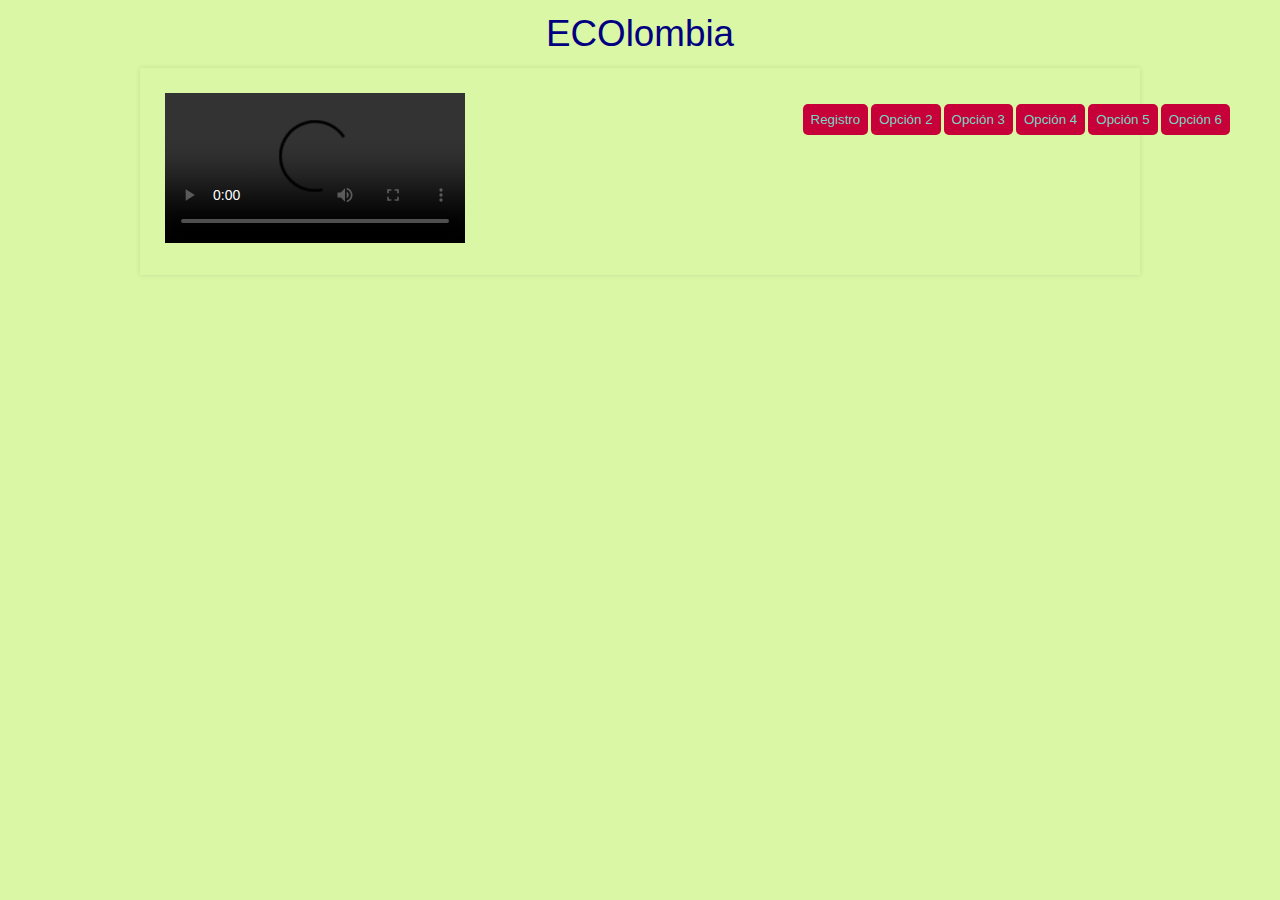
<file: index.html>
<!DOCTYPE html>
<html lang="en">
<head>
    <meta charset="UTF-8">
    <meta http-equiv="X-UA-Compatible" content="IE=edge">
    <meta name="viewport" content="width=device-width, initial-scale=1.0">
    <link rel="stylesheet" href="estilos.css">                        
    <title>ECOlombia</title>
</head>
<body>
    <header id="mainheader">
        <h1>ECOlombia</h1> <!--NOMBRE TEMPORAL DEL PROYECTO ECOlombia-->
        <div id="menu">
            <nav>
                <ul>
                    <li>
                        <button class="mainmenubtn" type="button" id="boton_registro" onclick="location.href='registro.html'">Registro</button>
                    </li>
                    <li>
                        <button class="mainmenubtn" type="button">Opción 2</button>
                    </li>
                    <li>
                        <button class="mainmenubtn" type="button">Opción 3</button>
                    </li>
                    <li>
                        <button class="mainmenubtn" type="button">Opción 4</button>
                    </li>
                    <li>
                        <button class="mainmenubtn" type="button">Opción 5</button>
                    </li>
                    <li>
                        <button class="mainmenubtn" type="button">Opción 6</button>
                    </li>
                </ul>
            </nav>
        </div>
    </header>

    <section class="main-content">
        <div class="content">
            <video controls src="https://res.cloudinary.com/rikardop89/video/upload/v1632336292/Ejemplo3/Robin_-_21723_h8y7mj.mp4" id="video"> </video>
        </div>
    </section>
</body>
</html>
</file>
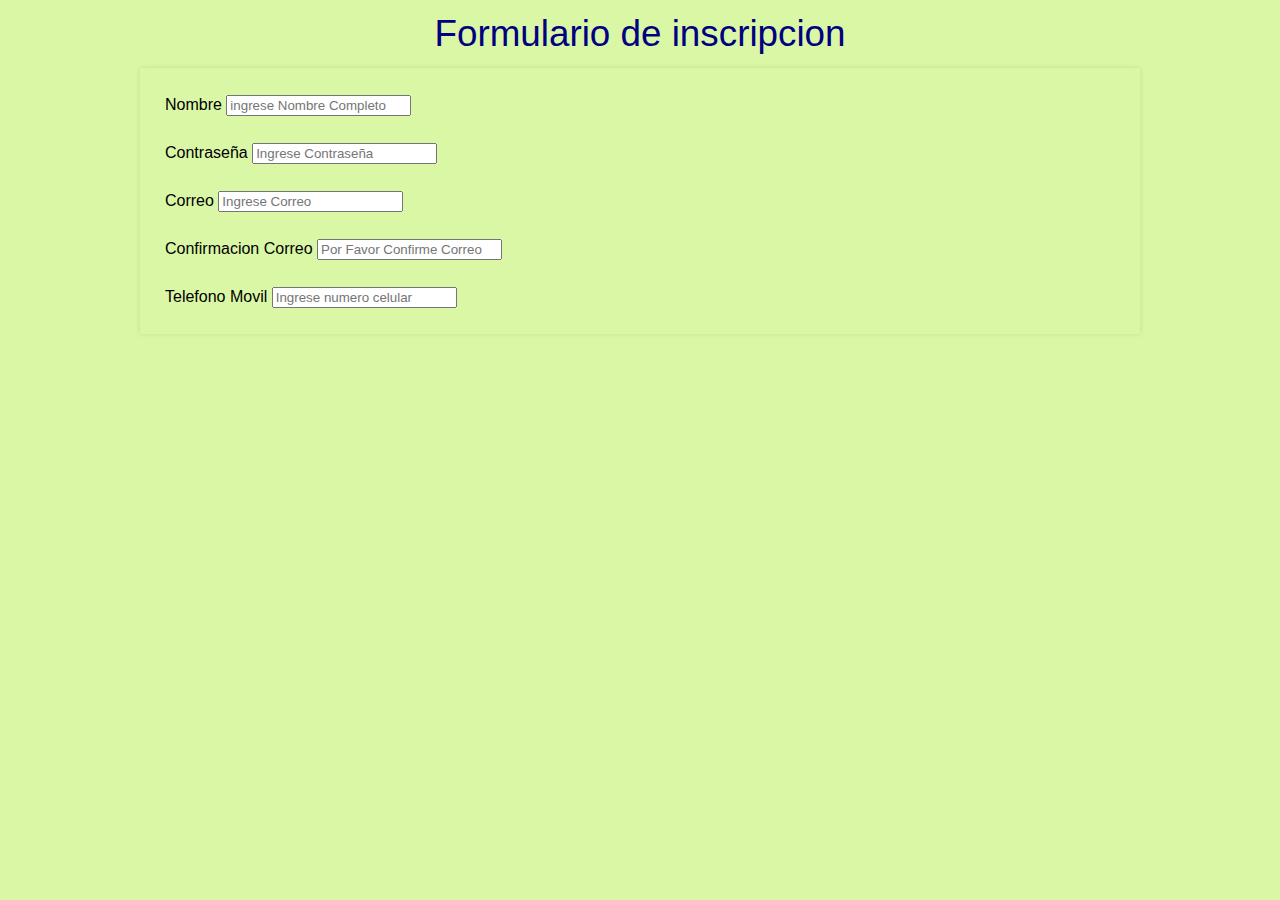
<file: registro.html>
<!DOCTYPE html>
<html lang="en">
<head>
    <meta charset="UTF-8">
    <meta http-equiv="X-UA-Compatible" content="IE=edge">
    <meta name="viewport" content="width=device-width, initial-scale=1.0">
    <link rel="stylesheet" href="estilos.css">
    <title>Formulario</title>
</head>
<body>
    <header id="mainheader">
        <h1>Formulario de inscripcion</h2>
    </header>
<section class="main-content">
    <div id="formulario" class="content">
        <label for="campoNombre">Nombre
            <input id="campoNombre" maxlength="20" placeholder="ingrese Nombre Completo" type="text">
        </label>
        <br><br>
        <label for="campoContraseña">Contraseña
            <input id="campoContraseña" type="password" placeholder="Ingrese Contraseña">
        </label>
        <br><br>
        <label for="campoCorreo">Correo 
        <input id="campoCorreo" type="text" placeholder="Ingrese Correo">
        </label>
        <br><br>
        <label for="campoConfirmacionCorreo">Confirmacion Correo
        <input id="campoConfirmacionCorreo" type="email" placeholder="Por Favor Confirme Correo">
        </label>
        <br><br>
        <label for="campoTelefonoMovil">Telefono Movil
        <input id="campoTelefonoMovil" type="number" placeholder="Ingrese numero celular" maxlength="10"> 
        </label>
    </div>
</section>
    
</body>
</html>
</file>
<file: estilos.css>
.color-1 {color: #76d7c4;}
.color-2 {color: #7dcea0;}
.color-3 {color: #DAF7A6;}
.color-4 {color: #FFC300;}
.color-5 {color: #FF5733;}
.color-6 {color: #C70039;}

body{
    margin: 0;
	padding: 0;
	font-family: Helvetica, Arial, sans-serif;
    background-color: #DAF7A6;
    font-size: 1em;
	line-height: 1.5em;
}
h1 {
	font-size: 2.3em;
	line-height: 1.3em;
	margin: 10px 0;
	text-align: center;
	font-weight: 300;
    color: navy;
}
#main-header {
	background: #333;
	color: white;
	height: 80px;
}	
/*
 * Logo
 */
#logo-header {
    float: left;
    padding: 15px 0 0 20px;
    text-decoration: none;
}
#logo-header:hover {
    color: #0b76a6;
}

#logo-header .site-name {
    display: block;
    font-weight: 700;
    font-size: 1.2em;
}

#logo-header .site-desc {
    display: block;
    font-weight: 300;
    font-size: 0.8em;
    color: #999;
}
/*
 * Navegación
 */
nav{
    width:auto; 
    float:right;
}
nav ul{
    display:table; 
    float:left;
}
nav ul li{
    float:left; list-style: none; 
    padding-bottom: 5px;
}
nav ul li:last-child{
    padding-right:50px;
}
.mainmenubtn {
    background-color: #C70039;
    color:#76d7c4;
    border: none;
    cursor: pointer;
    padding:8px;
    margin-top:20px;
    border-radius: 5px;
    margin-left: 3px;
}
.mainmenubtn:hover {
    background-color: #FF5733;
    }
.dropdown {
    position: relative;
    margin-right: 300px;
    display: inline-block;
}
.dropdown-child {
    display: none;
    background-color: skyblue;
    min-width: 200px;
}
.dropdown-child a {
    color: blue;
    padding: 20px;
    text-decoration: none;
    display: block;
}
.dropdown:hover .dropdown-child {
    display: block;
}
/*
* Sección
*/
.main-content {
	width: 100%;
	max-width: 1000px;
	margin: 5px auto;
	box-shadow: 0 0 5px rgba(0,0,0,.1);
}

.main-content header,
.main-content .content {
	padding: 25px;
}
</file>
